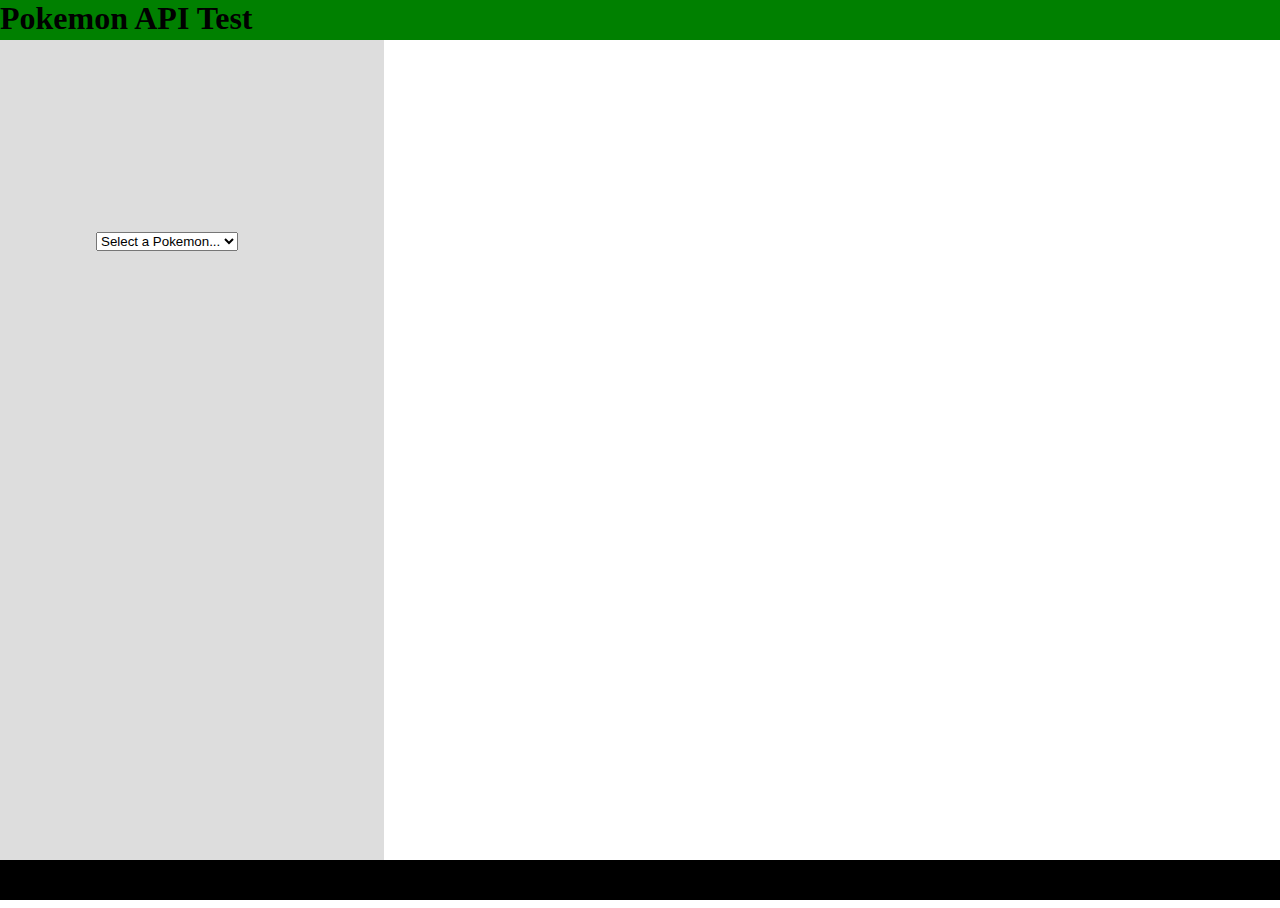
<file: asyncfunctions/index.html>
<!DOCTYPE html>
<html lang="en">
<head>
    <meta charset="UTF-8">
    <meta name="viewport" content="width=device-width, initial-scale=1.0">
    <meta http-equiv="X-UA-Compatible" content="ie=edge">
    <link rel="stylesheet" href="../style.css">
    <title>Pokemon API - Asyncronous calls</title>
</head>
<body>
    <header>
        <h1>Pokemon API Test</h1>
    </header>
    <div id="wrapper">
        <div id="content">

        </div>
        <aside id="sidebar">
            
        </aside>
    </div>
    <footer>

    </footer>
    <div id="scripts-div">
        <script src="js/scripts.js"></script>
    </div>
</body>
</html>
</file>
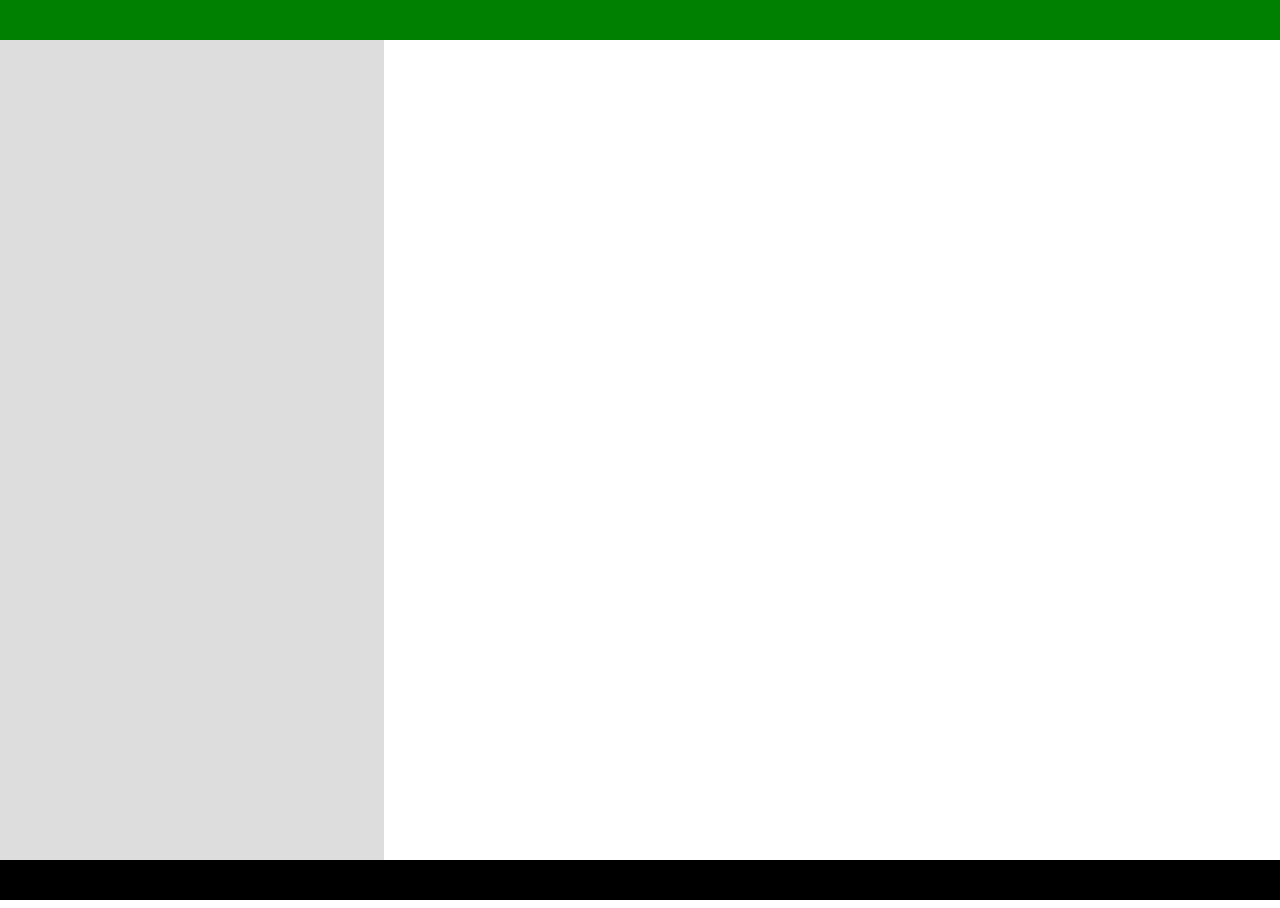
<file: classes-1/index.html>
<!DOCTYPE html>
<html lang="en">
<head>
    <meta charset="UTF-8">
    <meta name="viewport" content="width=device-width, initial-scale=1.0">
    <meta http-equiv="X-UA-Compatible" content="ie=edge">
    <link rel="stylesheet" href="../style.css">
    <title>Document</title>
</head>
<body>
    <header>

    </header>
    <div id="wrapper">
        <div id="content">

        </div>
        <aside>
            
        </aside>
    </div>
    <footer>

    </footer>
    <div id="scripts-div">
        <script src="js/scripts.js"></script>
    </div>
</body>
</html>
</file>
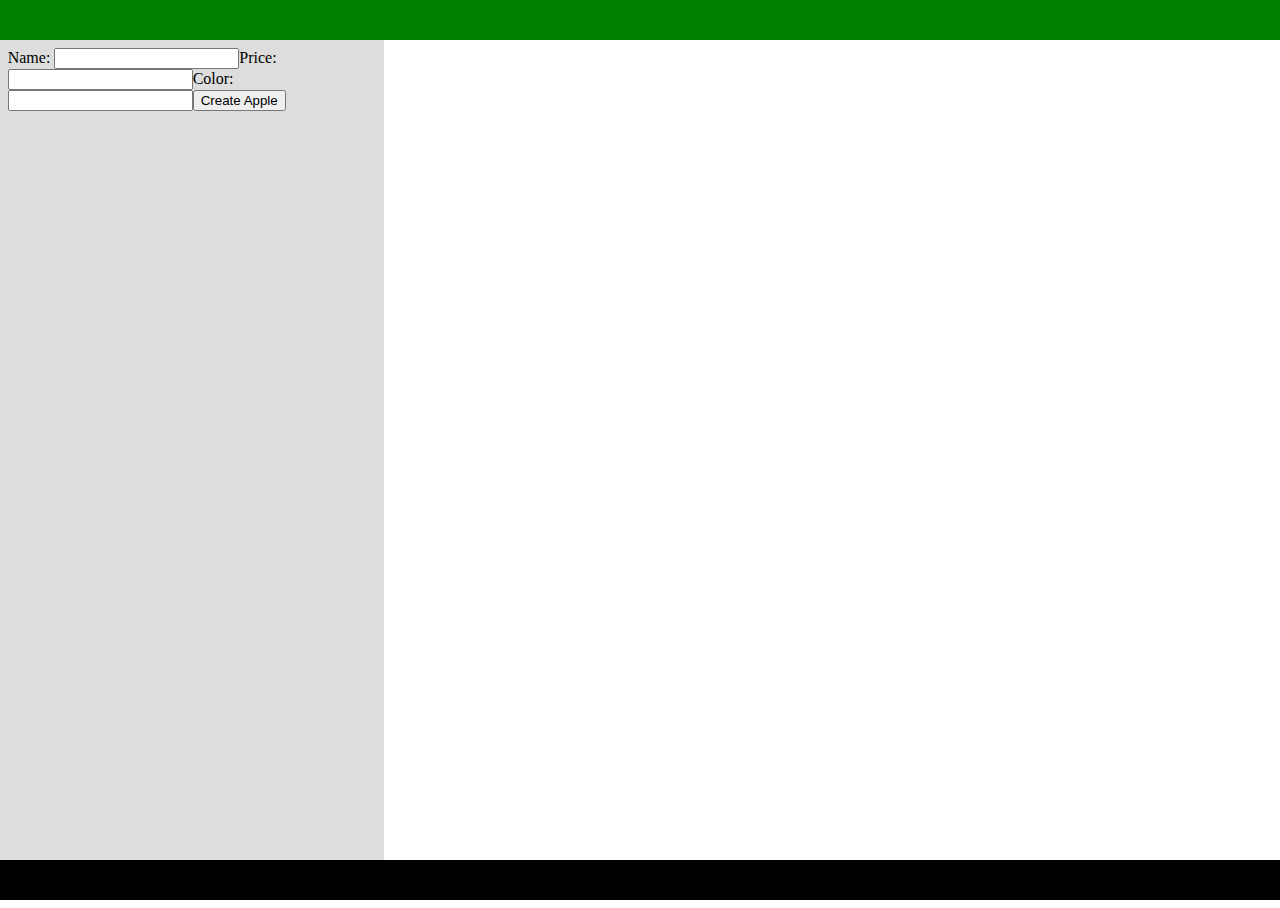
<file: classes-3/index.html>
<!DOCTYPE html>
<html lang="en">
<head>
    <meta charset="UTF-8">
    <meta name="viewport" content="width=device-width, initial-scale=1.0">
    <meta http-equiv="X-UA-Compatible" content="ie=edge">
    <link rel="stylesheet" href="../style.css">
    <title>Document</title>
</head>
<body>
    <header>

    </header>
    <div id="wrapper">
        <div id="content">

        </div>
        <aside id="sidebar">
            
        </aside>
    </div>
    <footer>

    </footer>
    <div id="scripts-div">
        <script type="text/javascript" src="js/Fruit.js"></script>
        <script type="text/javascript" src="js/Apple.js"></script>
        <script type="text/javascript" src="js/scripts.js"></script>
    </div>
</body>
</html>
</file>
<file: style.css>
/* 
Author: Geoff Groenendale
Author Email: g.groenendale@wsu.edu

*/

html {
    width: 100%;
    height: 100%;
}


body {
    width: 100%;
    height: 100%;
}

header {
    height: 40px;
    width: 100%;
    background-color: green;
    position: absolute;
    top: 0;
    left: 0;
}

header h1 {
    margin: 0;
}

#wrapper {
    position: absolute;
    width: 100%;
    height: calc(100% - 40px - 40px);
    top: 40px;
    left: 0;
}

#content {
    position: absolute;
    right: 0;
    width: 65%;
    height: 100%;
}

aside {
    width: 30%;
    background-color: #dddddd;
    height: 100%;
    position: relative;
}

select {
    margin-top: 50%;
    margin-left: 25%;
    margin-right: 25%;
}

footer {
    position: fixed;
    background-color: black;
    width: 100%;
    height: 40px;
    bottom: 0;
    left: 0;
}
</file>
